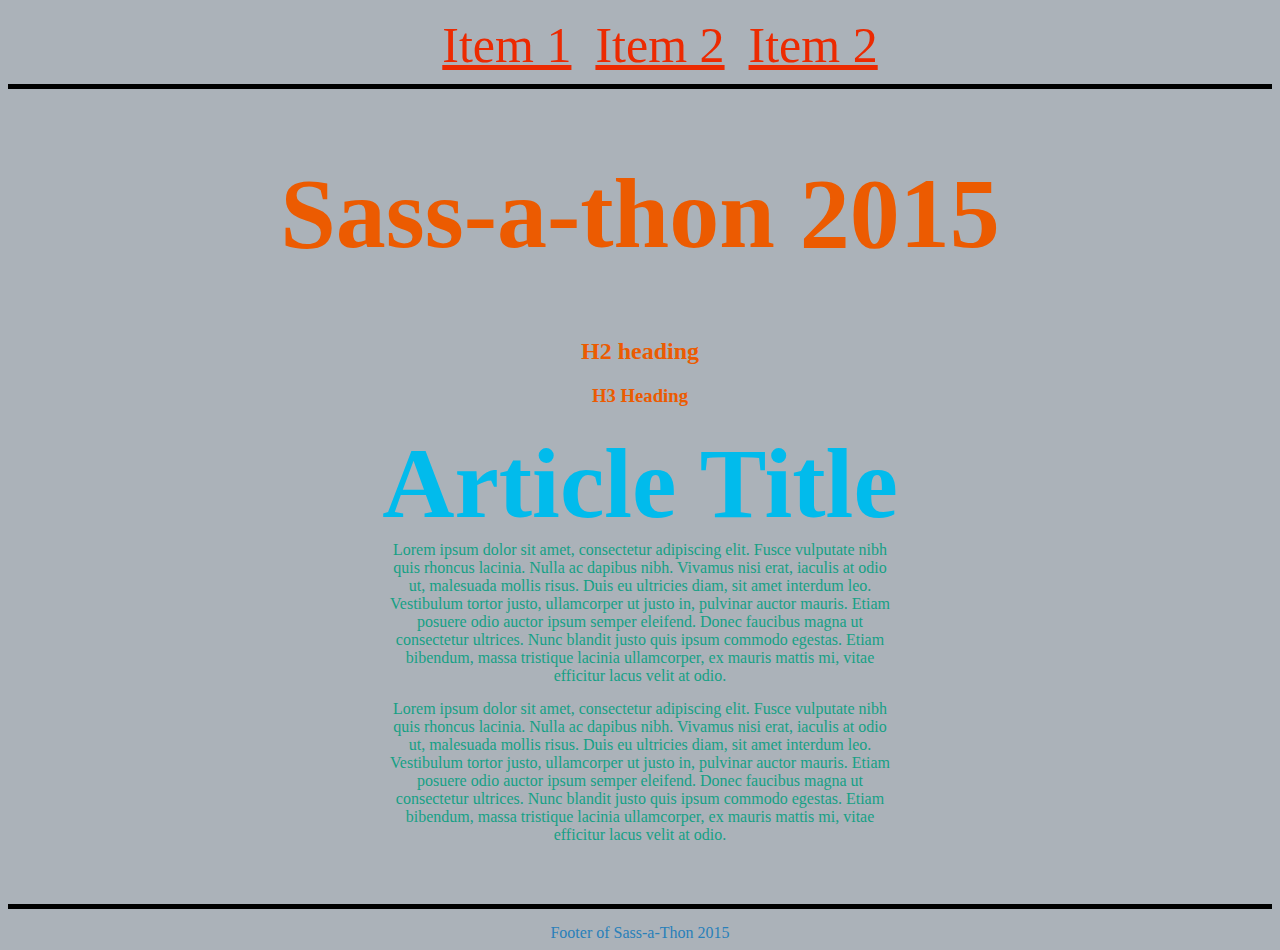
<file: sass HW one/index.html>
<!DOCTYPE html>
<html>
	<head>
		<meta charset="utf-8">
		<meta name="viewport" content="width=device-width, initial-scale=1">
		<title>Hello Sass</title>
		<link rel="stylesheet" href="main.css">
		
	</head>
	<body>
		<nav>
			<ul class="main-nav">
				<li><a href="#">Item 1</a></li>
				<li><a href="#">Item 2</a></li>
				<li><a href="#">Item 2</a></li>
			</ul>
		</nav>
		<div class="headings">
			<h1>Sass-a-thon 2015</h1>
			<h2>H2 heading</h2>
			<h3>H3 Heading</h3>
		</div>
		<article>
			<h4>Article Title</h4>
			<p class="content">Lorem ipsum dolor sit amet, consectetur adipiscing elit. Fusce vulputate nibh quis rhoncus lacinia. Nulla ac dapibus nibh. Vivamus nisi erat, iaculis at odio ut, malesuada mollis risus. Duis eu ultricies diam, sit amet interdum leo. Vestibulum tortor justo, ullamcorper ut justo in, pulvinar auctor mauris. Etiam posuere odio auctor ipsum semper eleifend. Donec faucibus magna ut consectetur ultrices. Nunc blandit justo quis ipsum commodo egestas. Etiam bibendum, massa tristique lacinia ullamcorper, ex mauris mattis mi, vitae efficitur lacus velit at odio.</p>

			<p class="sub-content">Lorem ipsum dolor sit amet, consectetur adipiscing elit. Fusce vulputate nibh quis rhoncus lacinia. Nulla ac dapibus nibh. Vivamus nisi erat, iaculis at odio ut, malesuada mollis risus. Duis eu ultricies diam, sit amet interdum leo. Vestibulum tortor justo, ullamcorper ut justo in, pulvinar auctor mauris. Etiam posuere odio auctor ipsum semper eleifend. Donec faucibus magna ut consectetur ultrices. Nunc blandit justo quis ipsum commodo egestas. Etiam bibendum, massa tristique lacinia ullamcorper, ex mauris mattis mi, vitae efficitur lacus velit at odio.</p>
		</article>
		<footer>
			<span>Footer of Sass-a-Thon 2015</span>
		</footer>
	</body>
</html>
</file>
<file: sass HW one/main.css>
/*Styling for nav elements*/
ul.main-nav {
  list-style: none;
  text-align: center;
  border-bottom: 5px solid black;
  padding-bottom: 10px; }
  ul.main-nav li {
    display: inline;
    font-size: 50px;
    padding: 10px; }
  ul.main-nav li a {
    color: #EC2A01; }
    ul.main-nav li a:hover {
      color: blue; }

body {
  background-color: #ABB2B9; }

/* styling for heading and top of page */
.headings, article h4 {
  color: #EC5B01;
  text-align: center; }

h1, article h4 {
  font-size: 100px; }

article h4 {
  color: #01BBEC;
  margin: 0 auto; }

/*Styling for paragraph tags*/
.content, .sub-content {
  color: #16A085;
  margin: 0 auto;
  text-align: center;
  width: 500px; }

.sub-content {
  padding-top: 15px;
  padding-bottom: 60px; }

/* Footer styling*/
footer {
  text-align: center;
  border-top: 5px solid black;
  padding-top: 15px; }

footer span {
  color: #2980B9; }

/*# sourceMappingURL=main.css.map */
</file>
